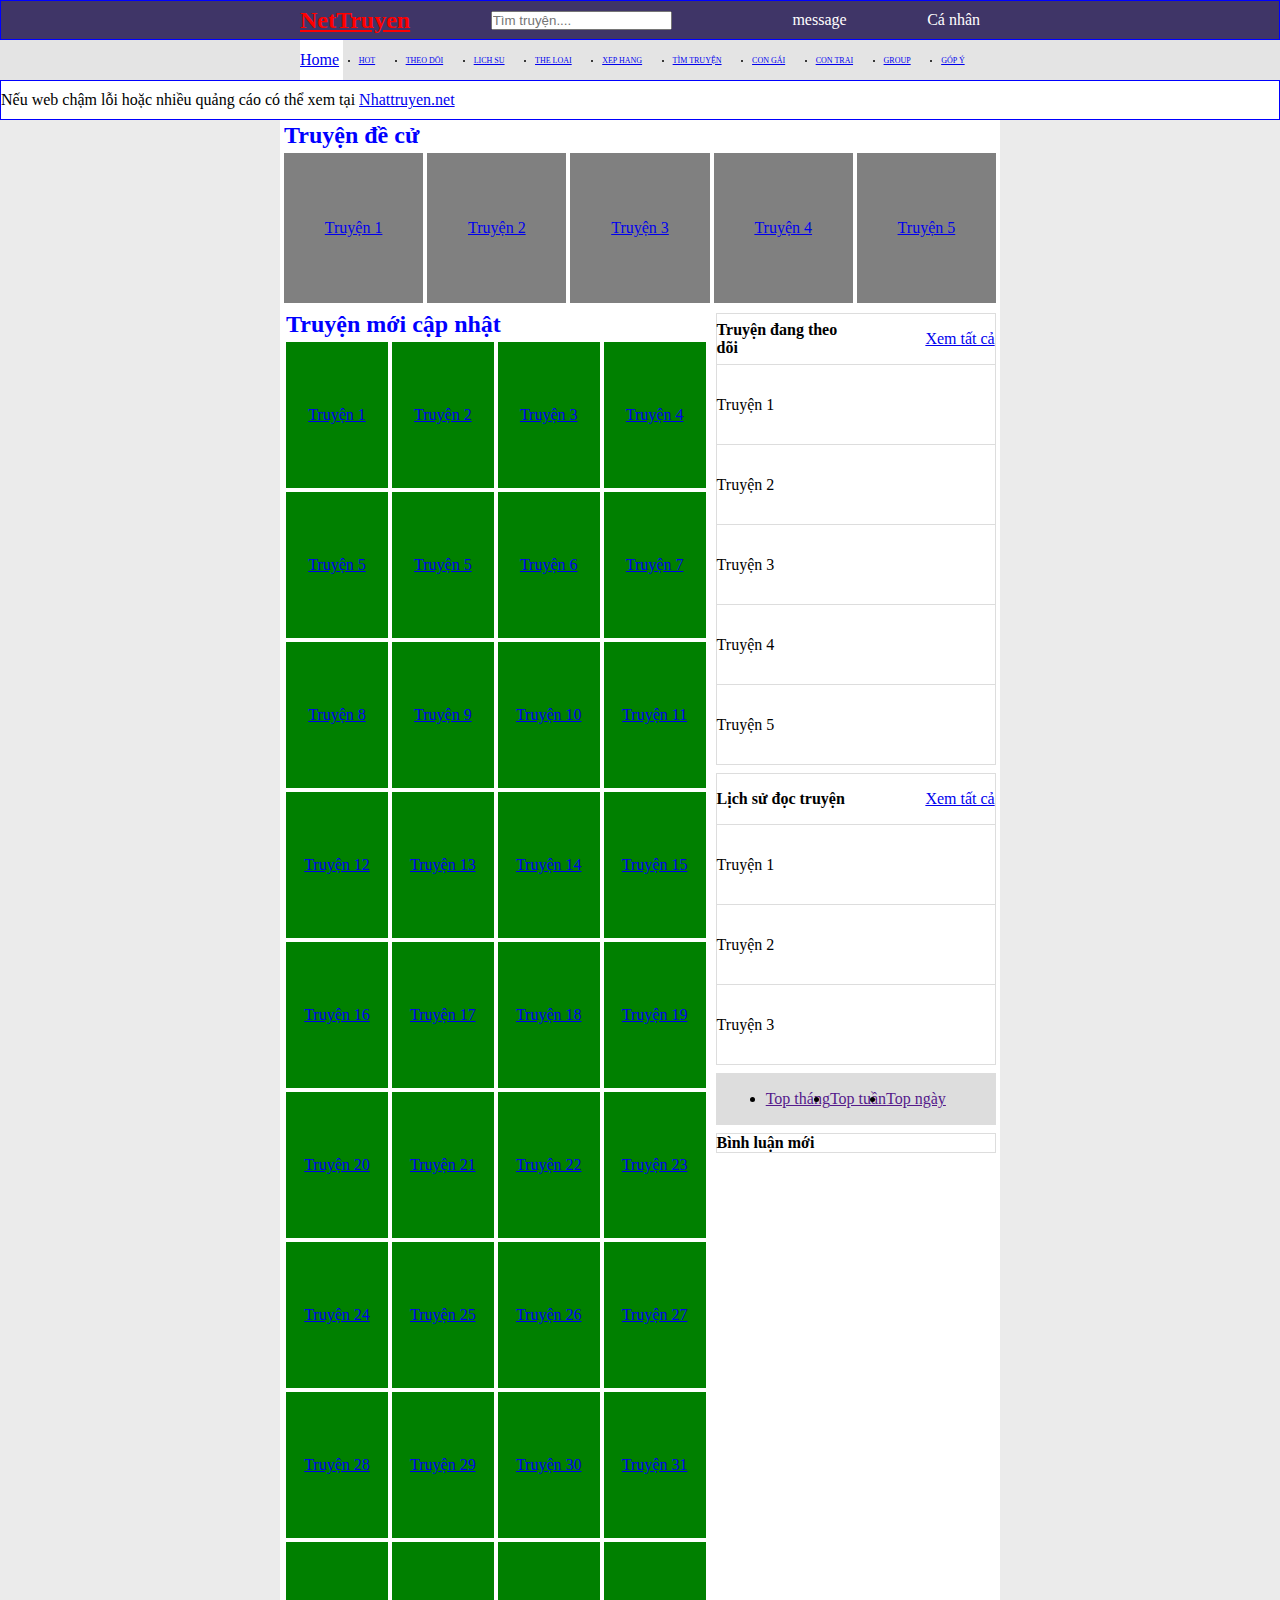
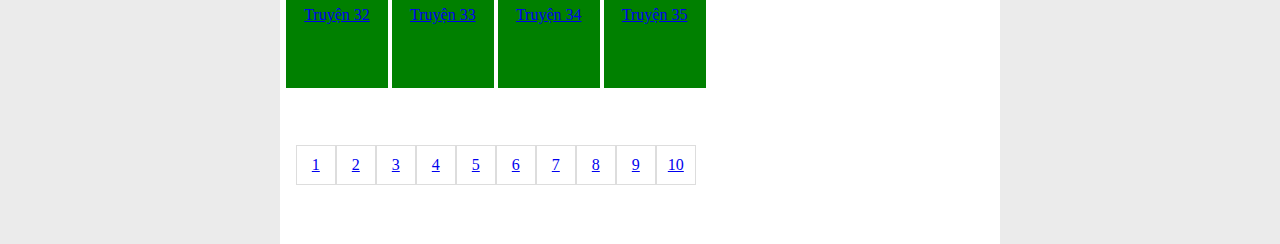
<file: 3.html>
<!DOCTYPE html>
<html>
<head>
	<title>Trang nettruyen.net</title>
	<meta charset="utf-8">
	<meta name="viewport" content="width=device-width, initial-scale=1">
	<link rel="stylesheet" type="text/css" href="style-3.css">
</head>
<body>
	<header>
		<div id="head">
			<div id="webName">
				<h2><a href="#">NetTruyen</a></h2>
			</div>
			<div id="search">
				<input type="text" name="" placeholder="Tìm truyện....">
			</div>
			<div id="message">message</div>
			<div id="personal">
				<p>Cá nhân</p>
			</div>
		</div>
	</header>
	<div id="menu">
		<div id="menuBar">
			<div id="home">
				<a href="#">Home</a>
			</div>
			<ul id=menuList>
				<li class="menuList"><a href="#">HOT</a></li>
				<li class="menuList"><a href="#">THEO DÕI</a></li>
				<li class="menuList"><a href="#">LICH SU</a></li>
				<li class="menuList"><a href="#">THE LOAI</a></li>
				<li class="menuList"><a href="#">XEP HANG</a></li>
				<li class="menuList"><a href="#">TÌM TRUYỆN</a></li>
				<li class="menuList"><a href="#">CON GÁI</a></li>
				<li class="menuList"><a href="#">CON TRAI</a></li>
				<li class="menuList"><a href="#">GROUP</a></li>
				<li class="menuList"><a href="#">GÓP Ý</a></li>
			</ul>
		</div>
	</div>
	<div id="errorAdds">
		<p>Nếu web chậm lỗi hoặc nhiều quảng cáo có thể xem tại <a href="#">Nhattruyen.net</a></p>
	</div>
	<div id="main">
		<div id="mainContent">
			<div id="subMain1">
				<h2 id="truyenDeCu">Truyện đề cử</h2>
				<div id="contentDeCu">
					<div class="deCu"><a href="#">Truyện 1</a></div>
					<div class="deCu"><a href="#">Truyện 2</a></div>
					<div class="deCu"><a href="#">Truyện 3</a></div>
					<div class="deCu"><a href="#">Truyện 4</a></div>
					<div class="deCu"><a href="#">Truyện 5</a></div>
				</div>
			</div>
			<div id="subMain2">
				<div id="leftMain2">
					<h2 id="updateTruyen">Truyện mới cập nhật</h2>
					<div id="contentUpdate">
						<div class="Update"><a href="#">Truyện 1</a></div>
						<div class="Update"><a href="#">Truyện 2</a></div>
						<div class="Update"><a href="#">Truyện 3</a></div>
						<div class="Update"><a href="#">Truyện 4</a></div>
						<div class="Update"><a href="#">Truyện 5</a></div>
						<div class="Update"><a href="#">Truyện 5</a></div>
						<div class="Update"><a href="#">Truyện 6</a></div>
						<div class="Update"><a href="#">Truyện 7</a></div>
						<div class="Update"><a href="#">Truyện 8</a></div>
						<div class="Update"><a href="#">Truyện 9</a></div>
						<div class="Update"><a href="#">Truyện 10</a></div>
						<div class="Update"><a href="#">Truyện 11</a></div>
						<div class="Update"><a href="#">Truyện 12</a></div>
						<div class="Update"><a href="#">Truyện 13</a></div>
						<div class="Update"><a href="#">Truyện 14</a></div>
						<div class="Update"><a href="#">Truyện 15</a></div>
						<div class="Update"><a href="#">Truyện 16</a></div>
						<div class="Update"><a href="#">Truyện 17</a></div>
						<div class="Update"><a href="#">Truyện 18</a></div>
						<div class="Update"><a href="#">Truyện 19</a></div>
						<div class="Update"><a href="#">Truyện 20</a></div>
						<div class="Update"><a href="#">Truyện 21</a></div>
						<div class="Update"><a href="#">Truyện 22</a></div>
						<div class="Update"><a href="#">Truyện 23</a></div>
						<div class="Update"><a href="#">Truyện 24</a></div>
						<div class="Update"><a href="#">Truyện 25</a></div>
						<div class="Update"><a href="#">Truyện 26</a></div>
						<div class="Update"><a href="#">Truyện 27</a></div>
						<div class="Update"><a href="#">Truyện 28</a></div>
						<div class="Update"><a href="#">Truyện 29</a></div>
						<div class="Update"><a href="#">Truyện 30</a></div>
						<div class="Update"><a href="#">Truyện 31</a></div>
						<div class="Update"><a href="#">Truyện 32</a></div>
						<div class="Update"><a href="#">Truyện 33</a></div>
						<div class="Update"><a href="#">Truyện 34</a></div>
						<div class="Update"><a href="#">Truyện 35</a></div>
					</div>
					<div id="orderPage">
						<li class="page"><a href="#">1</a></li>
						<li class="page"><a href="#">2</a></li>
						<li class="page"><a href="#">3</a></li>
						<li class="page"><a href="#">4</a></li>
						<li class="page"><a href="#">5</a></li>
						<li class="page"><a href="#">6</a></li>
						<li class="page"><a href="#">7</a></li>
						<li class="page"><a href="#">8</a></li>
						<li class="page"><a href="#">9</a></li>
						<li class="page"><a href="#">10</a></li>
					</div>
				</div>
				<div id="rightMain2">
					<div id="followingManga">
						<div class="headMain2s">
							<h4>Truyện đang theo dõi</h4>
							<div><a href="#">Xem tất cả</a></div>
						</div>
						<div id="followingList">
							<li>Truyện 1</li>
							<li>Truyện 2</li>
							<li>Truyện 3</li>
							<li>Truyện 4</li>
							<li>Truyện 5</li>
						</div>
					</div>
					<div id="readedHistory">
						<div class="headMain2s">
							<h4>Lịch sử đọc truyện</h4>
							<div><a href="#">Xem tất cả</a></div>
						</div>
						<div id="readedList">
							<li>Truyện 1</li>
							<li>Truyện 2</li>
							<li>Truyện 3</li>
						</div>
					</div>
					<div id="hotManga">
						<div id="hotMonthWeekDay">
							<li><a href>Top tháng</a></li>
							<li><a href>Top tuần</a></li>
							<li><a href>Top ngày</a></li>
						</div>
						<div id="hotList">
							
						</div>
					</div>
					<div id="newComment">
						<h4>Bình luận mới</h4>
						<div id="followngingList">
							
						</div>
					</div>
				</div>
			</div>
		</div>

	</div>
</body>
</html>
</file>
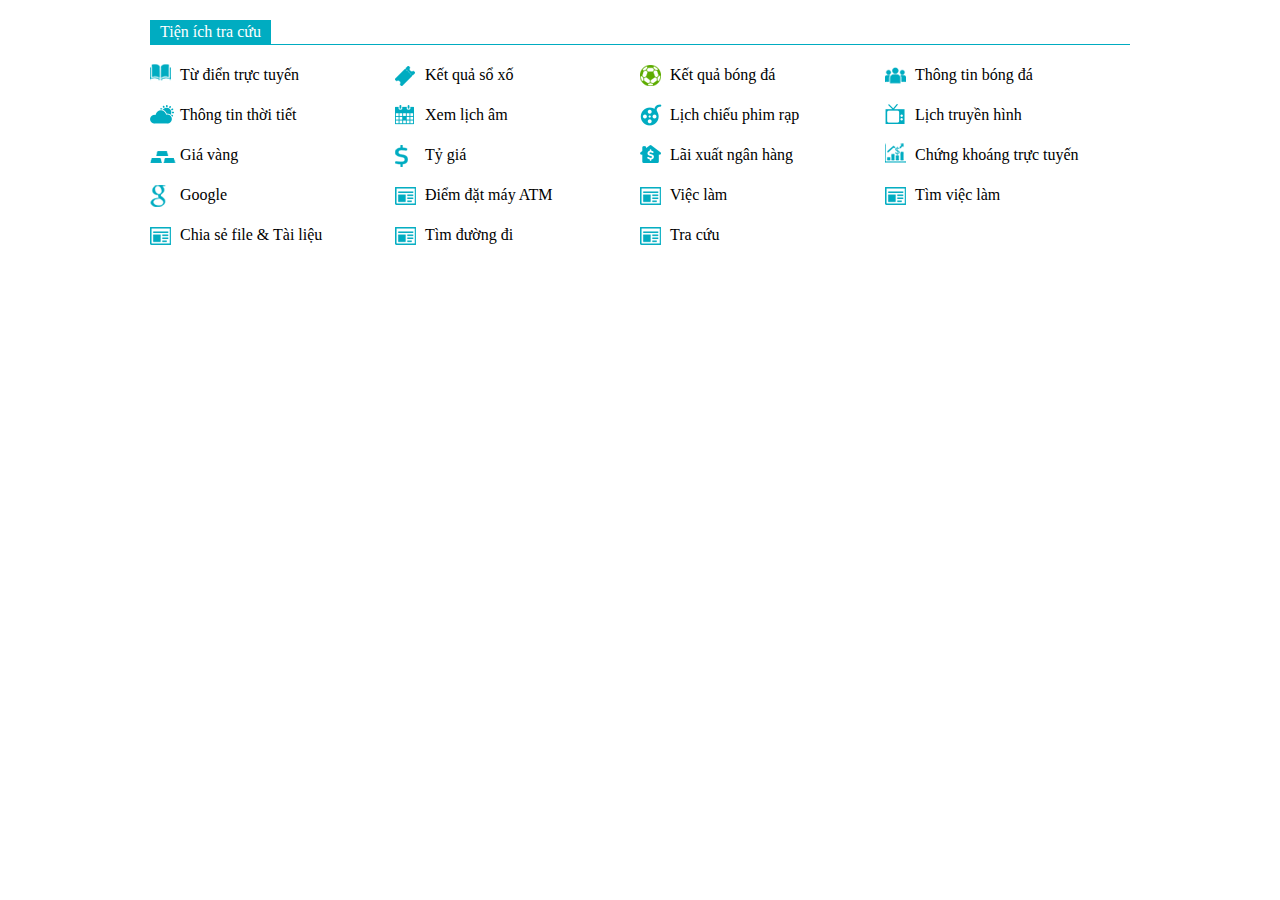
<file: laban/index-flex.html>
<!DOCTYPE html>
<html>
<head>
	<title>flex</title>
	<meta charset="utf-8">
	<meta name="viewport" content="width=device-width, initial-scale=1">
	<link rel="stylesheet" type="text/css" href="style-flex.css">
</head>
<body>
<div class="smallOrders">
	<div class="title">
		<h4>Tiện ích tra cứu</h4>
	</div>
	<ul>
		<li><a href="#">Từ điển trực tuyến</a></li>
		<li><a href="#">Kết quả sổ xố</a></li>
		<li><a href="#">Kết quả bóng đá</a></li>
		<li><a href="#">Thông tin bóng đá</a></li>
		<li><a href="#">Thông tin thời tiết</a></li>
		<li><a href="#">Xem lịch âm</a></li>
		<li><a href="#">Lịch chiếu phim rạp</a></li>
		<li><a href="#">Lịch truyền hình</a></li>
		<li><a href="#">Giá vàng</a></li>
		<li><a href="#">Tỷ giá</a></li>
		<li><a href="#">Lãi xuất ngân hàng</a></li>
		<li><a href="#">Chứng khoáng trực tuyến</a></li>
		<li><a href="#">Google</a></li>
		<li><a href="#">Điểm đặt máy ATM</a></li>
		<li><a href="#">Việc làm</a></li>
		<li><a href="#">Tìm việc làm</a></li>
		<li><a href="#">Chia sẻ file & Tài liệu</a></li>
		<li><a href="#">Tìm đường đi</a></li>
		<li><a href="#">Tra cứu</a></li>
	</ul>
</div>
</body>
</html>
</file>
<file: style-3.css>
* {
	margin: 0;
	padding: 0;
	box-sizing: border-box;
}
header {
	height: 40px;
	background: #3F3567;
	border: 1px solid blue;
	display: flex;
	justify-content: center;
}
#head {
	width: 680px;
	display: flex;
	align-items: center;
}
#webName {
	flex-grow: 2;
	flex-shrink: 1;
	display: flex;
}
#webName > h2 > a{
	color: red;
}
#search {
	flex-grow: 3;
	flex-shrink: 1;
}
#message {
	color: white;
	flex-grow: 1;
	flex-shrink: 1;
}
#personal {
	color: white;
	flex-grow: 1;
	flex-shrink: 1;
	display: flex;
	flex-direction: row-reverse;
}
#menu {
	height: 40px;
	background: #E4E4E4;
	display: flex;
	justify-content: center;
}	
#menuBar {
	width: 680px;
	flex-shrink: 1;
	display: flex;
	align-items: center;
}
#home {
	height: 100%; 
	flex-grow: 1;
	flex-shrink: 1;
	background: white;
	display: flex;
	align-items: center;
}
#menuList {
	flex-grow: 70;
	flex-shrink: 1;
	display: flex;
	justify-content: space-around;
}
.menuList {
	font-size: 8px;
	flex-shrink: 1;
}
#errorAdds {
	height: 40px;
	background: white;
	border: 1px solid blue;
	display: flex;
	align-items: center;
}
#main {
	display: flex;
	background: #EBEBEB;
	justify-content: center;
}
#mainContent {
	background: white;
	width: 720px;
}
#subMain1 {
	margin: 2px;
}
#truyenDeCu {
	margin: 2px;
	color: blue;
}
#contentDeCu {
	display: flex;
	
}
.deCu {
	background: grey;
	flex-grow: 1;
	height: 150px;
	margin: 2px;
	display: flex;
	justify-content: center;
	align-items: center;
}
#subMain2 {
	margin: 2px;
	display: flex;
}
#leftMain2 {
	width: 60%;
	display: flex;
	flex-direction: column;
	padding: 2px 4px 2px 2px;
}
#rightMain2 {
	width: 40%;
	display: flex;
	flex-direction: column;
	padding: 2px 2px 2px 4px;
}
#updateTruyen {
	margin: 2px;
	color: blue;
}
.Update {
	background: green;
	height: 150px;
	width: calc(25%);
	float: left;
	border: 2px solid white;
	display: flex;
	justify-content: center;
	align-items: center;

}
#orderPage {
	height: 150px;
	display: flex;
	justify-content: center;
	align-items: center;
}
.page {
	width: 40px;
	height: 40px;
	border: 1px solid #DDDDDD;
	display: flex;
	justify-content: center;
	align-items: center;
}
#rightMain2 > div {
	border: 1px solid #DDDDDD;
	margin: 4px 0px;
}
.headMain2s {
	height: 50px;
	display: flex;
 	align-items: center;
}
.headMain2s * {
	flex-basis: 50%;
	display: flex;
	align-items: center;
}
.headMain2s div {
	display: flex;
	align-items: center;
	flex-direction: row-reverse;
}
#followingList {
	display: flex;
	flex-direction: column;
}
#followingList li {
	height: 80px;	
	display: flex;
	align-items: center;
	border-top: 1px solid #DDDDDD;
}
#readedHistory {
	display: flex;
	flex-direction: column;
}
#readedHistory li {
	height: 80px;	
	display: flex;
	align-items: center;
	border-top: 1px solid #DDDDDD;
}
#hotMonthWeekDay {
	height: 50px;	
	display: flex;
	background: #DDDDDD;
	justify-content: center;
	align-items: center;
}
</file>
<file: laban/style-flex.css>
* {
	margin: 0;
	padding: 0;
	box-sizing: border-box;
	outline: none;
}
li {
	list-style-type: none;
}
.smallOrders {
	width: 980px;
	margin: 20px auto;
}
.smallOrders .title {
	border-bottom: 1px solid #00ACC1;
}
.smallOrders .title h4 {
	display: inline-block;
	background: #00ACC1;
	color: white;
	font-weight: normal;
	padding: 3px 10px;
}
.smallOrders ul {
	display: flex;
	flex-wrap: wrap;
	padding-top: 10px;
}
.smallOrders ul li {
	width: 25%;
	height: 40px;
	line-height: 40px;
	background-image: url(ic_cate_small.png);
	background-repeat: no-repeat;
}
.smallOrders ul li a {
	text-decoration: none;
	color: black;
	padding: 8px 0px;
	padding-left: 30px;
}
.smallOrders ul li a:hover {
	color: #00ACC1;
	font-weight: 600;
}
.smallOrders ul li:nth-child(1) {
	background-position: 0px -572px;
}
.smallOrders ul li:nth-child(2) {
	background-position: 0px -2302px;
}
.smallOrders ul li:nth-child(3) {
	background-position: 0px -258px;
}
.smallOrders ul li:nth-child(4) {
	background-position: 0px -310px;
}
.smallOrders ul li:nth-child(5) {
	background-position: 0px -2224px;
}
.smallOrders ul li:nth-child(6) {
	background-position: 0px -2344px;
}
.smallOrders ul li:nth-child(7) {
	background-position: 0px -2136px;
}
.smallOrders ul li:nth-child(8) {
	background-position: 0px -2262px;
}
.smallOrders ul li:nth-child(9) {
	background-position: 0px -2052px;
}
.smallOrders ul li:nth-child(10) {
	background-position: 0px -2098px;
}
.smallOrders ul li:nth-child(11) {
	background-position: 0px -2885px;
}
.smallOrders ul li:nth-child(12) {
	background-position: 0px -1553px;
}
.smallOrders ul li:nth-child(13) {
	background-position: 0px -1240px;
}
</file>
